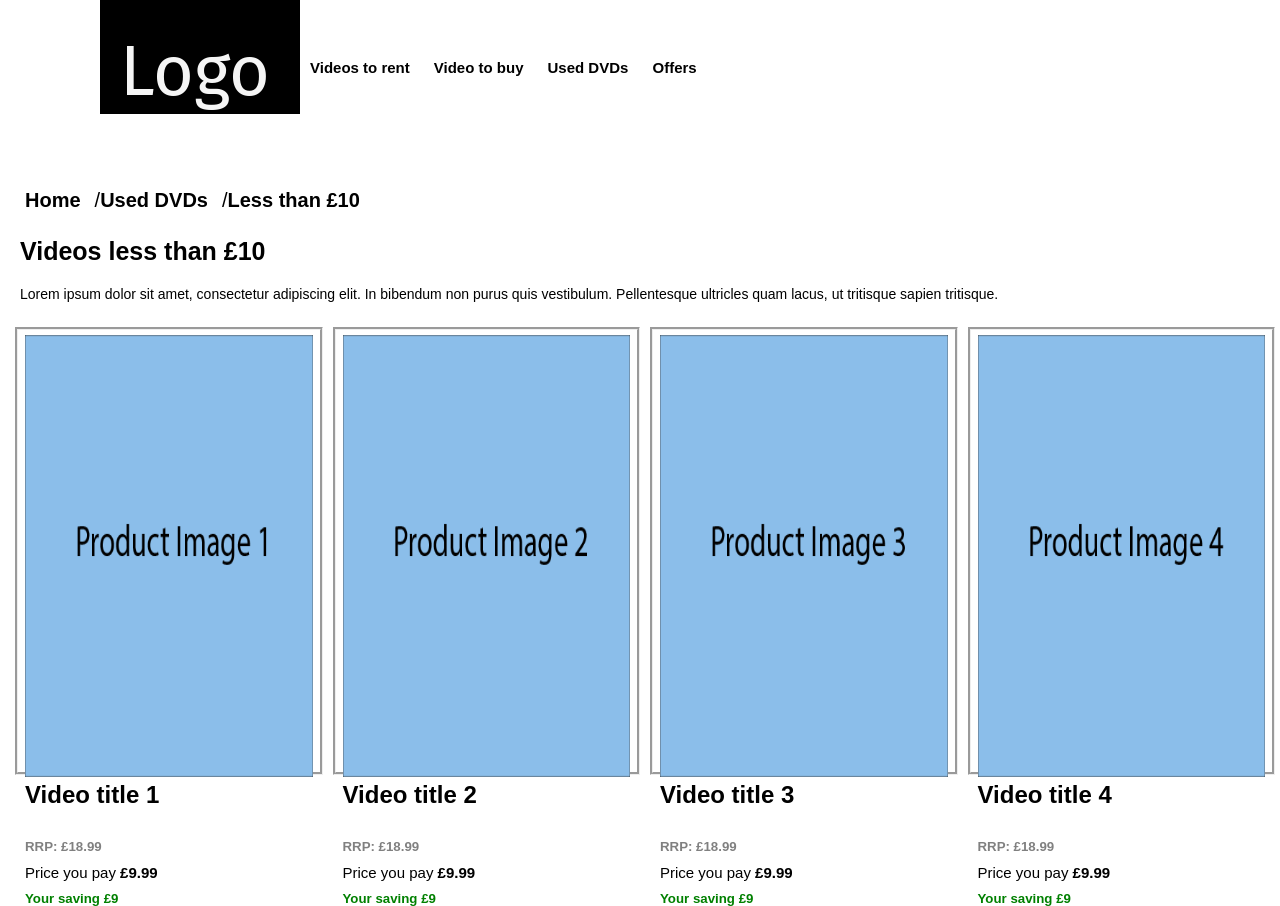
<file: index.html>
<!DOCTYPE html>
<html lang="en">
<head>
    <meta charset="UTF-8">
    <meta http-equiv="X-UA-Compatible" content="IE=edge">
    <meta name="viewport" content="width=device-width, initial-scale=1.0">
    <title>Videos store</title>
    <link rel="stylesheet" href="style.css">
    
</head>
<body>
    <header>
            <nav>
                <p id="logo">Logo</p>
                <ul>
                    <li class="first"><a href="bonjour.html"><strong>Videos to rent</strong></a></li> 
                    <li><a href="bonjour.html"><strong>Video to buy</strong></a></li> 
                    <li><a href="bonjour.html"><strong>Used DVDs </strong></a></li> 
                    <li><a href="bonjour.html"><strong>Offers</strong></a></li>
                </ul>
            </nav>
    </header>

    <section>
        <ul>
            <li><a href="bonjour.html"><strong>Home</strong></a></li> 
            <li><a href="bonjour.html"><strong>Used DVDs</strong></a></li>
            <li><a href="bonjour.html" id="less"><strong>Less than £10</strong></a></li>
        </ul>
    </section>
    
    <div class="paragraph">
        <h1 class="vod"><strong> Videos less than £10</strong></h1>
        <p class="pour">Lorem ipsum dolor sit amet, consectetur adipiscing elit. In bibendum
            non purus quis vestibulum. Pellentesque ultricles quam lacus, ut tritisque sapien tritisque.
        </p>
    </div>
    <div class="produits">
        <div class="p1">
            <img src="product-img1.png"  class="pic">
            <h2><a href="bonjour.html" class="ad"><strong>Video title 1</strong></a></h2>
            <spam>
            <h5 class="rrp">RRP: £18.99</h5>
            <p class="prix">Price you pay <strong>£9.99</strong></p>
            <h5 class="saving">Your saving £9</h5>
        </div>
        <div class="p2">
            <img src="product-img2.png" class="pic">
            <h2><a href="bonjour.html" class="ad"><strong>Video title 2</strong></a></h2>
            <spam>
            <h5 class="rrp">RRP: £18.99</h5>
            <p class="prix">Price you pay <strong>£9.99</strong></p>
            <h5 class="saving">Your saving £9</h5>
            </spam>
        </div>
        <div class="p3">
            <img src="product-img3.png" class="pic">
            <h2><a href="bonjour.html" class="ad"><strong>Video title 3</strong></a></h2>
            <spam>
            <h5 class="rrp">RRP: £18.99</h5>
            <p class="prix">Price you pay <strong>£9.99</strong></p>
            <h5 class="saving">Your saving £9</h5>
            </spam>
        </div>
        <div class="p4">
            <img src="product-img4.png" class="pic">
            <h2><a href="bonjour.html" class="ad"><strong>Video title 4</strong></a></h2>
            <spam>
            <h5 class="rrp">RRP: £18.99</h5>
            <p class="prix">Price you pay <strong>£9.99</strong></p>
            <h5 class="saving">Your saving £9</h5>
            </spam>
        </div>

    </div>

</body>
</file>
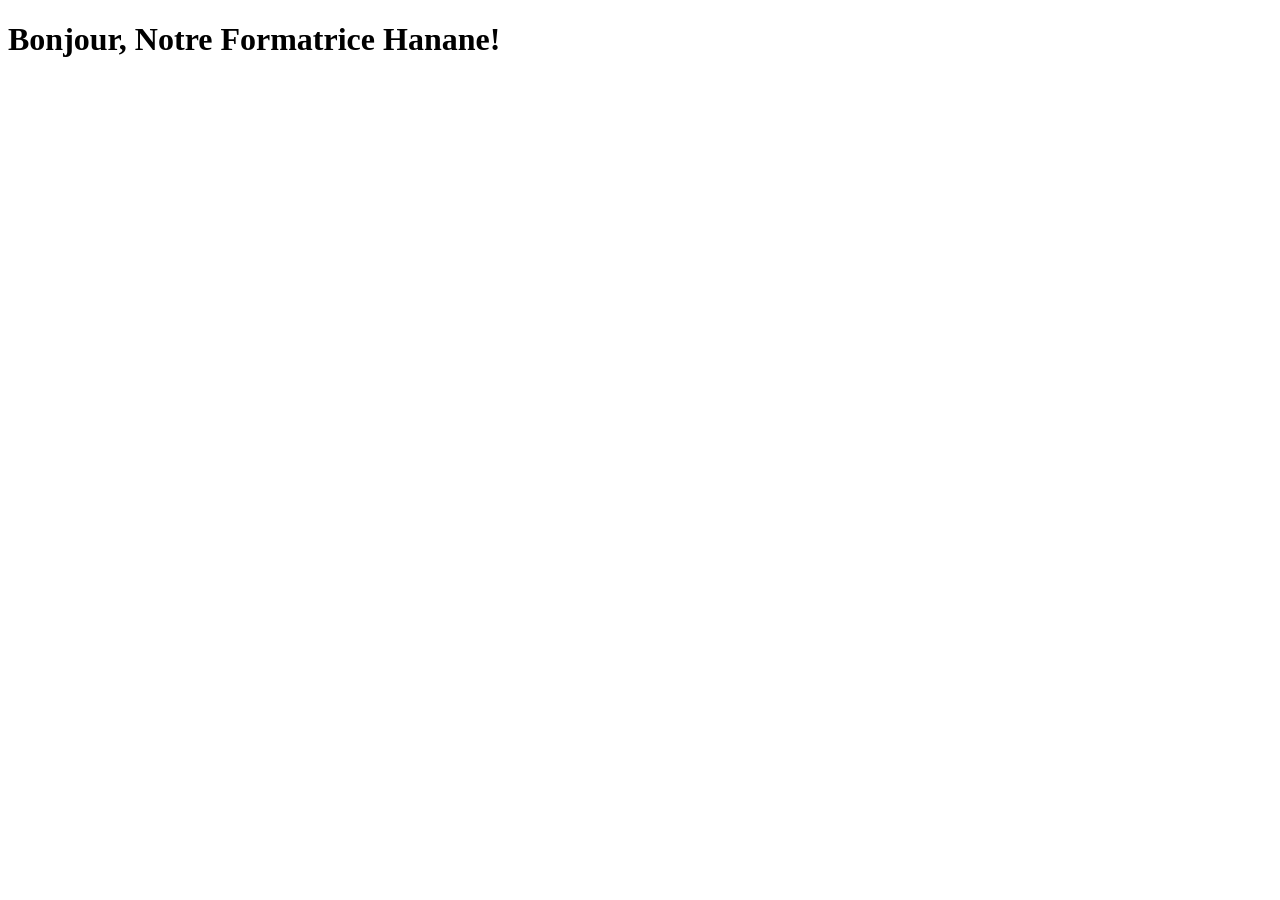
<file: bonjour.html>
<!DOCTYPE html>
<html lang="en">
<head>
    <meta charset="UTF-8">
    <meta http-equiv="X-UA-Compatible" content="IE=edge">
    <meta name="viewport" content="width=device-width, initial-scale=1.0">
    <title>Document</title>
</head>
<body>
    <h1>Bonjour, Notre Formatrice Hanane!</h1>
</body>
</html>
</file>
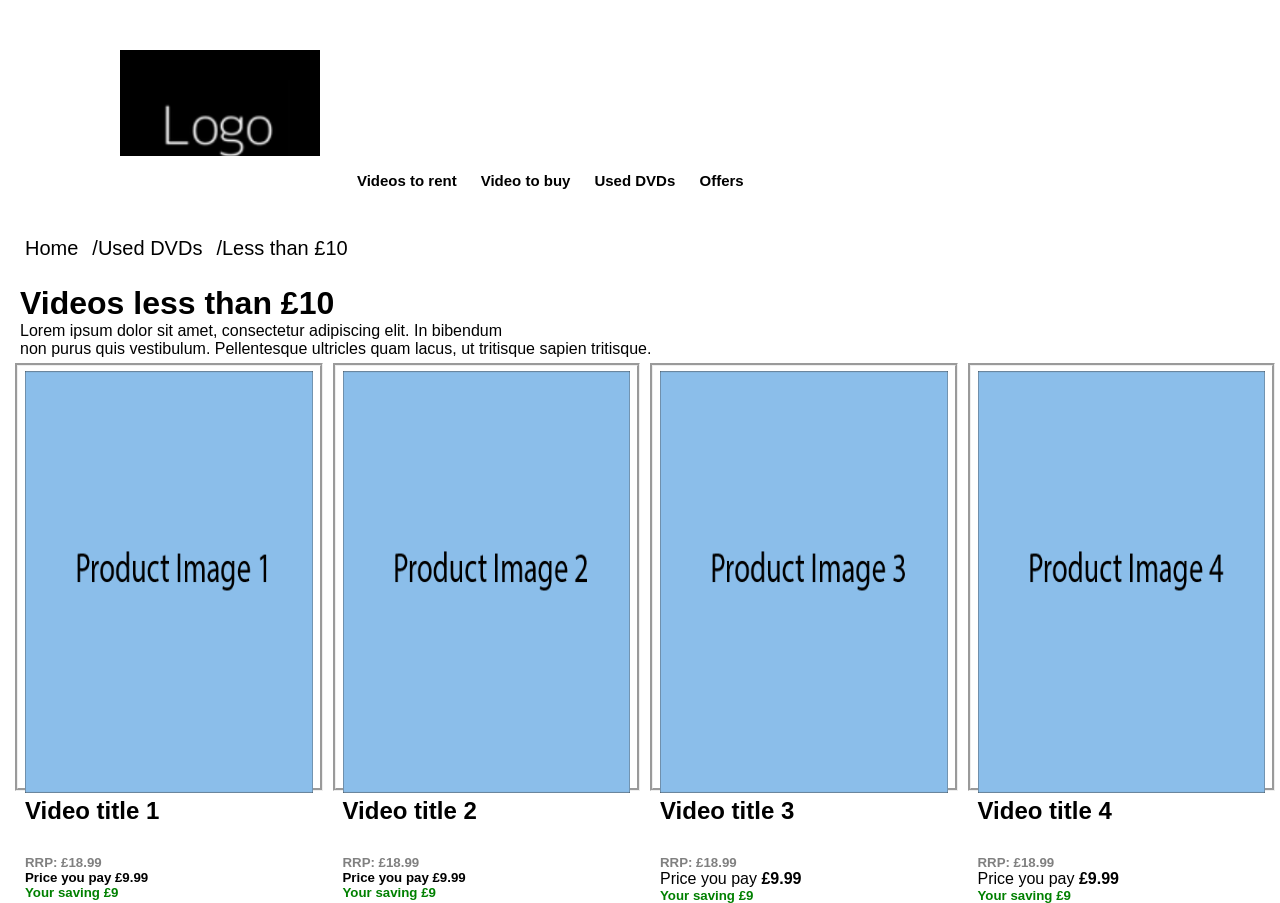
<file: brief.html>
<!DOCTYPE html>
<html lang="en">
<head>
    <meta charset="UTF-8">
    <meta http-equiv="X-UA-Compatible" content="IE=edge">
    <meta name="viewport" content="width=device-width, initial-scale=1.0">
    <title>Videos store</title>
    <link rel="stylesheet" href="style.css">
</head>
<body>
    <header>
            <nav>
                <ul>
                    <li><img src="images.jpeg" id="logo"> </li>
                    <li><a href="bonjour.html"> <strong>Videos to rent</strong></a></li> 
                    <li><a href="bonjour.html"><strong>Video to buy</strong></a></li> 
                    <li><a href="bonjour.html"><strong>Used DVDs </strong></a></li> 
                    <li><a href="bonjour.html"><strong>Offers</strong></a></li>
                </ul>
            </nav>
    </header>

    <section>
        <ul>
            <li><a href="bonjour.html">Home</a></li> 
            <li><a href="bonjour.html">Used DVDs</a></li>
            <li><a href="bonjour.html">Less than £10</a></li>
        </ul>
    </section>
    
    <div class="paragraph">
        <h1><strong> Videos less than £10</strong></h1>
        <p>Lorem ipsum dolor sit amet, consectetur adipiscing elit. In bibendum <br>
            non purus quis vestibulum. Pellentesque ultricles quam lacus, ut tritisque sapien tritisque.
        </p>
    </div>
    <div class="produits">
        <div class="p1">
            <img src="product-img1.png" height="200px" width="200px" class="pic">
            <a href="bonjour.html" class="ad"><h2><strong>Video title 1</strong></h2></a>
            <spam>
            <h5 class="rrp">RRP: £18.99</h5>
            <h5>Price you pay <strong>£9.99</strong></h5>
            <h5 class="saving">Your saving £9</h5>
        </div>
        <div class="p2">
            <img src="product-img2.png" height="200px" width="200px" class="pic">
            <a href="bonjour.html" class="ad"><h2><strong>Video title 2</strong></h2></a>
            <spam>
            <h5 class="rrp">RRP: £18.99</h5>
            <h5>Price you pay <strong>£9.99</strong></h5>
            <h5 class="saving">Your saving £9</h5>
            </spam>
        </div>
        <div class="p3">
            <img src="product-img3.png" height="200px" width="200px" class="pic">
            <a href="bonjour.html" class="ad"><h2><strong>Video title 3</strong></h2></a>
            <spam>
            <h5 class="rrp">RRP: £18.99</h5>
            <p>Price you pay <strong>£9.99</strong></p>
            <h5 class="saving">Your saving £9</h5>
            </spam>
        </div>
        <div class="p4">
            <img src="product-img4.png" height="200px" width="200px" class="pic">
            <a href="bonjour.html" class="ad"><h2><strong>Video title 4</strong></h2></a>
            <spam>
            <h5 class="rrp">RRP: £18.99</h5>
            <p>Price you pay <strong>£9.99</strong></p>
            <h5 class="saving">Your saving £9</h5>
            </spam>
        </div>

    </div>

</body>
</file>
<file: style.css>
@import url('https://fonts.googleapis.com/css2?family=Fira+Sans:wght@100&family=Lato:ital,wght@1,400;1,900&family=Work+Sans:wght@600&display=swap');
@import url('https://fonts.googleapis.com/css2?family=Fira+Sans:wght@100&family=Lato:ital,wght@1,400;1,900&family=Work+Sans:wght@500&display=swap');

nav ul li {
    list-style-type: none; 
    display: inline;
    font-size: 20px;
    font-family:Arial, Helvetica, sans-serif;
}
nav ul li a{
    text-decoration: none;
    color: black;
    margin-top: 100px;
    padding-top: 0px;
    font-size: 15px;
    padding-right: 10px;
}
.first{
    margin-left: -30px;
}
nav #logo{
    margin-top: 0px;
    margin-left: 100px;
    margin-right: 100px;
    margin-bottom: 30px;
    padding-left: 30px;
    padding-right: 10px;
    padding-top: 10px;
    padding-bottom: 0px;
    font-family: 'Fira Sans', sans-serif;
    color:whitesmoke;
    background-color: black;
    font-size: 70px;
    border-style: none;
    
}

section ul {
    list-style-type: none;
    padding: 20px;

}
section ul li{
    display: inline-block;
    margin: 1px;
    font-size: 15px;
    font-family:Arial, Helvetica, sans-serif;
}
section ul li + li:before{
    content: ">";
}
section ul li a {
    text-decoration: none;
    color: rgb(97, 125, 214);
    
}
#less{
    color: black;
}
.paragraph{
    margin-left: 20px;
    font-family:Arial, Helvetica, sans-serif;
}
.vod{
    font-size: 25px;
}
.pour{
    font-size: 14px;
}
.produits{
    
    margin-left: 10px;
    margin-bottom: 10px;
}
.produits>div
{
    padding: 0px 7px;
    margin: 5px;
}
.produits .rrp {
    color: gray;
}
.produits .saving {
    color:green;
    margin-bottom: 20px;
}
.p1{
    border-style: groove;
    font-family:Arial, Helvetica, sans-serif;
    
}
.p2{
    border-style: groove;
    font-family:Arial, Helvetica, sans-serif;
}
.p3{
    border-style: groove;
    font-family:Arial, Helvetica, sans-serif;
}
.p4{
    border-style: groove;
    font-family:Arial, Helvetica, sans-serif;
}
.produits .pic{
    width: 100%;
    height: 100%;
    margin-top: 5px;
}
.produits .ad{
    text-decoration: none;
    color:black;
    
}
.produits .prix{
    font-family:sans-serif;
    font-size: 15px;
}
h2 {
    margin-bottom: 30px;
}
@media screen and (min-width:510px) {
    @import url('https://fonts.googleapis.com/css2?family=Fira+Sans:wght@100&family=Lato:ital,wght@1,400;1,900&family=Work+Sans:wght@600&display=swap');
    @import url('https://fonts.googleapis.com/css2?family=Fira+Sans:wght@100&family=Lato:ital,wght@1,400;1,900&family=Work+Sans:wght@500&display=swap');
    
    *
    {
        margin: 0px;
        padding:0px;
    }
    nav{
        display:flex;
        
    }
    nav ul{
        margin-top: 50px;
        margin-left: 20px;
    }
    nav ul li {
        list-style-type: none; 
        display: inline;
        padding: 20px 10px 0px 0px;
        font-size: 25px;
        font-family:Arial, Helvetica, sans-serif;
        
    }
    nav ul li a{
        text-decoration: none;
        color: black;
    
    }
    nav #logo{
        width: 150px;
        padding-left: 20px;
        margin-right: 20px;
        padding-right: 30px;
        padding-top: 30px;
        padding-bottom: 0px;
        font-family: 'Fira Sans', sans-serif;
        color:whitesmoke;
        background-color: black;
        font-size: 70px;
        
    
    
    }
    .paragraph{
        margin-left: 20px;
        font-family:Arial, Helvetica, sans-serif;
    }
    section ul {
        margin-top: 20px;
        list-style-type: none;
        padding: 20px;
    
    }
    section ul li{
        display: inline-block;
        margin: 5px;
        font-size: 20px;
        font-family:Arial, Helvetica, sans-serif;
    }
    section ul li + li:before{
        content: "/";
    }
    section ul li a {
        text-decoration: none;
        color: black;
    }
    .vod{
        margin-bottom: 20px;
    }
    .pour{
        margin-bottom: 20px;
    }
    .produits{
        display: flex;
        margin-left: 10px;
        margin-bottom: 10px;
    }
    .produits>div
    {
        padding: 0px 7px;
        margin: 5px;
    }
    .produits .rrp {
        color: gray;
    }
    .produits .saving {
        color:green;
        margin-bottom: 20px;
    }
    .p1{
        border-style: groove;
        font-family:Arial, Helvetica, sans-serif;
        
    }
    .p2{
        border-style: groove;
        font-family:Arial, Helvetica, sans-serif;
    }
    .p3{
        border-style: groove;
        font-family:Arial, Helvetica, sans-serif;
    }
    .p4{
        border-style: groove;
        font-family:Arial, Helvetica, sans-serif;
    }
    .produits .pic{
        margin-top: 5px;
        width: 100%;
        height: 100%;
    }
    .produits .ad{
        text-decoration: none;
        color:black;
        
    }
    .produits .prix{
        font-family:sans-serif;
        font-size: 15px;
        margin-top: 10px;
        margin-bottom: 10px;
    }
    h2 {
        margin-bottom: 30px;
    }

}
</file>
